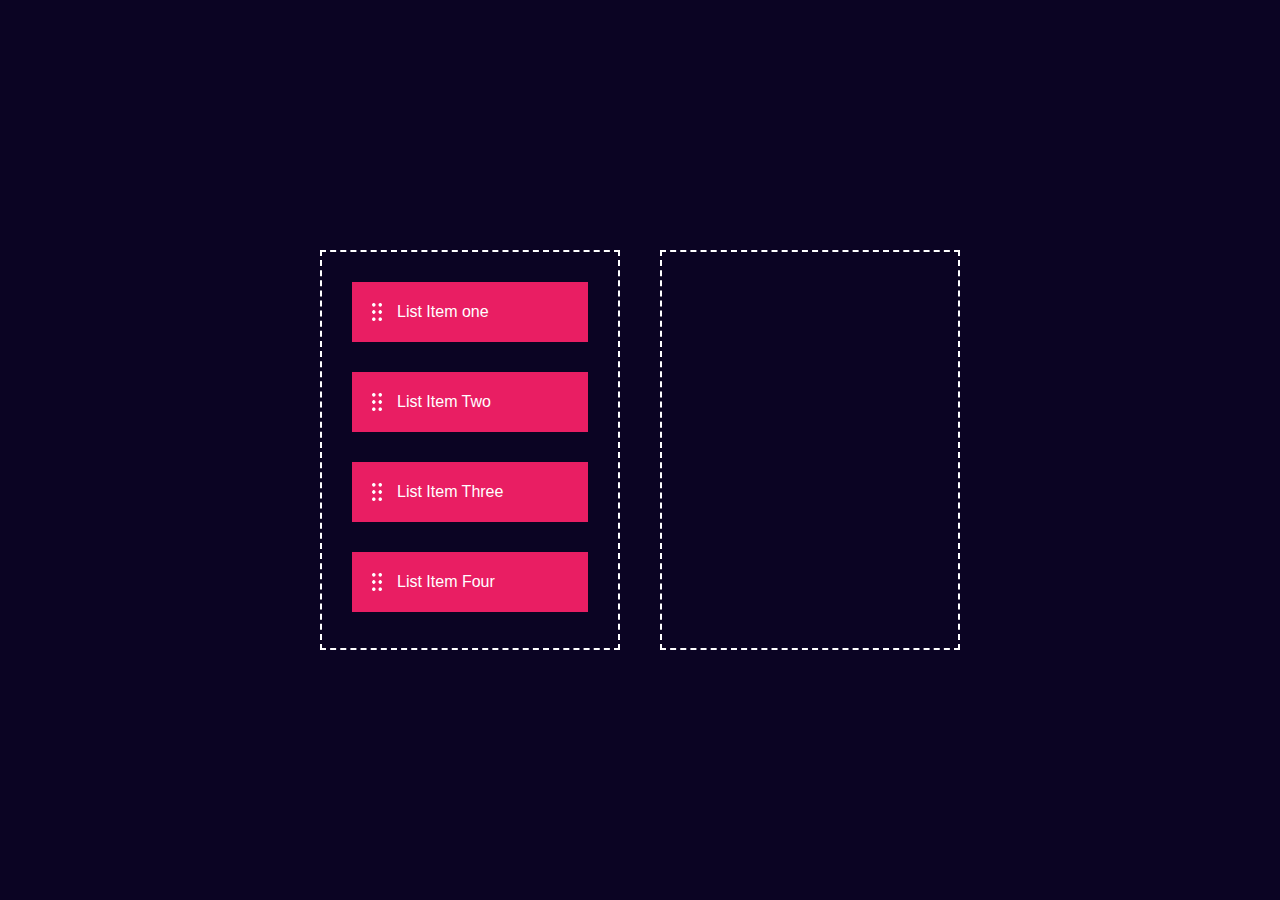
<file: Drag and Drop/index.html>
<!DOCTYPE html>
<html lang="en">
<head>
    <meta charset="UTF-8">
    <meta name="viewport" content="width=device-width, initial-scale=1.0">
    <title>Drap and Drop Application</title>
    <link rel="stylesheet" href="style.css">
</head>
<body>
    <div class="container">
        <div id="left">
            <div class="box" draggable="true"><img src="./drag_drop_icon.png"/>List Item one</div>
            <div class="box" draggable="true"><img src="./drag_drop_icon.png"/>List Item Two</div>
            <div class="box" draggable="true"><img src="./drag_drop_icon.png"/>List Item Three</div>
            <div class="box" draggable="true"><img src="./drag_drop_icon.png"/>List Item Four</div>
        </div>
        <div id="right"></div>
    </div>
</body>
<script src="./dragAndDrop.js"></script>
</html>
</file>
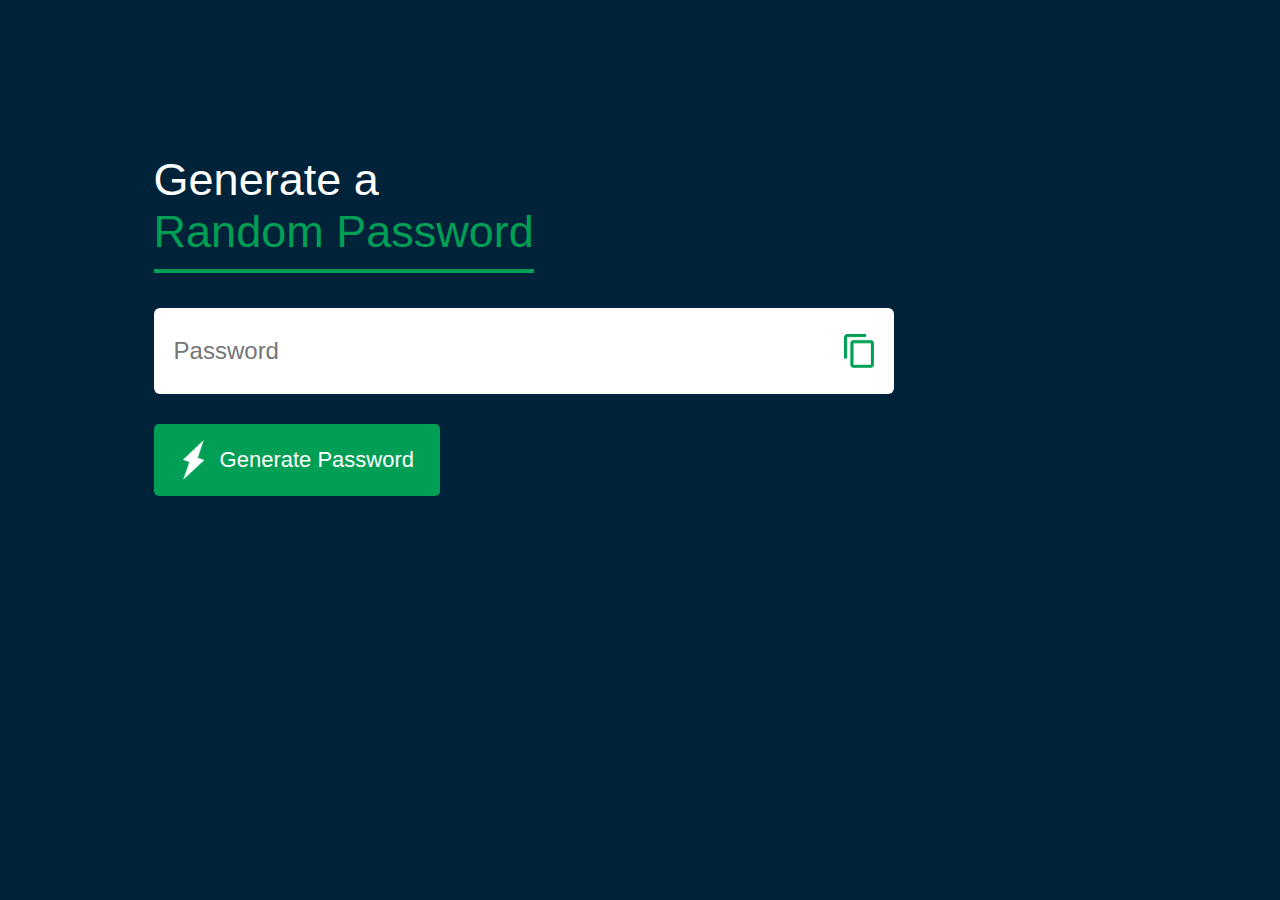
<file: Random Password/index.html>
<!DOCTYPE html>
<html lang="en">
<head>
    <meta charset="UTF-8">
    <meta name="viewport" content="width=device-width, initial-scale=1.0">
    <title>Random Password</title>
    <link rel="stylesheet" href="style.css">
</head>
<body>
    <div class="container">
        <h1>Generate a <br/><span>Random Password</span></h1>
        <div class="display">
            <input type="text" id="password" placeholder="Password"/>
            <img src="./images/copy.png" onclick="copyPassword()">
        </div>
        <button onclick="generatePassword()"><img src="./images/generate.png">Generate Password</button>
    </div>
</body>
<script src="./random.js"></script>
</html>
</file>
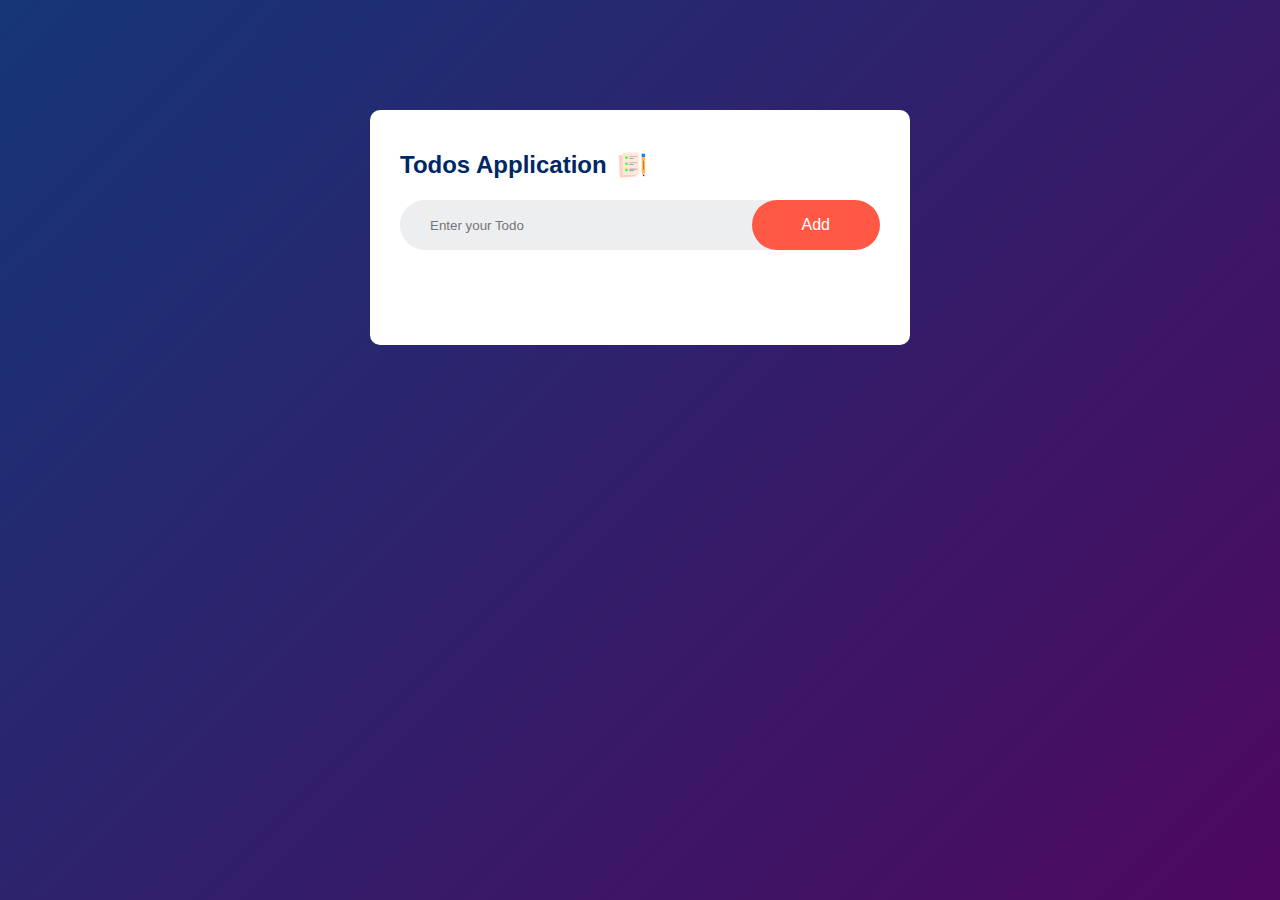
<file: todoList/index.html>
<!DOCTYPE html>
<html lang="en">
<head>
    <meta charset="UTF-8">
    <meta name="viewport" content="width=device-width, initial-scale=1.0">
    <title>Todo-List App</title>
    <link rel="stylesheet" href="style.css">
</head>
<body>
    <div class="container">
       <div class="todos">
        <h2 >Todos Application <img src="./images/icon.png"/></h2>
        <div class="row">
            <input type="text" placeholder="Enter your Todo" id="inputEle" class="todo"/>
            <button class="todo-btn" onclick="addTodo()">Add</button>
        </div>
        <ul id="todo-list">
            <!-- <li class="checked">HTML</li>
            <li>CSS</li> -->
        </ul>
       </div>

    </div>
</body>
<script src="./todos.js"></script>
</html>
</file>
<file: Drag and Drop/style.css>
*{
    margin: 0;
    padding: 0;
    font-family: Arial, Helvetica, sans-serif;
    box-sizing: border-box;
}
.container{
    width: 100%;
    min-height: 100vh;
    background-color: #0b0423;
    display: flex;
    align-items: center;
    justify-content: center;
}
#left, #right{
    width: 300px;
    min-height: 400px;
    margin: 20px;
    border: 2px dashed #fff;
}
.box{
 background-color: #e91e63;
 height: 60px;
 margin: 30px;
 color: #fff;
 display: flex;
 align-items: center;
 cursor: grab;
}
.box img{
    width: 10px;
    margin-right: 15px;
    margin-left: 20px;
}
</file>
<file: Random Password/style.css>
*{
    margin: 0px;
    padding: 0px;
    font-family: Arial, Helvetica, sans-serif;
    box-sizing: border-box;
}
body{
    background-color: #002339;
    color: #fff;
}
.container{
    margin: 12%;
    width: 90%;
    max-width: 740px;
}
.display{
    width: 100%;
    background: #fff;
    color: #333;
    margin-top: 50px;
    margin-bottom: 30px;
    display: flex;
    align-items: center;
    justify-content: space-between;
    padding: 26px 20px;
    border-radius: 6px;
}
.display input{
    border: none;
    outline: none;
    font-size: 24px;
}
.display img{
    width: 30px;
    cursor: pointer;
}
.container h1{
    font-size: 45px;
    font-weight: 500;
}
.container h1 span{
    color: #019f55;
    border-bottom: 4px solid #019f55;
    padding-bottom: 12px;
    margin-bottom: 16px;
}
.container button img{
    width: 28px;
    margin-right: 12px;
}
.container button{
    font-size: 22px;
    font-weight: 300;
    background-color: #019f55;
    color: #fff;
    border: 0;
    outline: 0;
    display: flex;
    align-items: center;
    justify-content: center;
    padding: 16px 26px;
    border-radius: 5px;
    cursor: pointer;
}
</file>
<file: todoList/style.css>
*{
    margin: 0px;
    padding: 0px;
    font-family: Arial, Helvetica, sans-serif;
    box-sizing: border-box;
}
.container{
    width: 100%;
    min-height: 100vh;
    background: linear-gradient(135deg, #153677, #4e085f);
    padding: 10px;
}

.todos{
    width: 100%;
    max-width: 540px;
    background-color: #fff;
    margin: 100px auto 20px;
    padding: 40px 30px 70px;
    border-radius: 10px;
}
.todos h2{
    color: #002765;
    display: flex;
    align-items: center;
    margin-bottom: 20PX;
}
.todos h2 img{
    width: 30px;
    margin-left: 10px;
}
.row{
    display: flex;
    align-items: center;
    justify-content: space-between;
    background-color: #edeef0;
    border-radius: 30px;
    padding-left: 20px;
    margin-bottom: 25px;
}
.todo{
    flex: 1;
    border: none;
    outline: none;
    background: transparent;
    padding: 10px;
}
.todo-btn{
    border: none;
    outline: none;
    padding: 16px 50px;
    border-radius: 40px;
    background-color: #ff5945;
    color: #fff;
    font-size: 16px;
    cursor: pointer;
}
ul li{
    list-style: none;
    cursor: pointer;
    font-size: 17px;
    padding: 16px 8px 12px 50px;
    user-select: none;
    position: relative;
}
ul li::before{
    content: "";
    position: absolute;
    height: 28px;
    width: 28px;
    border-radius: 50%;
    background-image: url("./images/unchecked.png");
    background-size: cover;
    background-position: center;
    top: 12px;
    left: 8px;
}

ul li.checked{
    color: #555;
    text-decoration: line-through;
}

ul li.checked::before{
    background-image: url("./images/checked.png");
}

ul li span{
    position: absolute;
    top: 5px;
    right: 0px;
    width: 40px;
    height: 40px;
    font-size: 22px;
    color: #555;
    text-align: center;
    line-height: 40px;
    border-radius: 50%;
}
ul li span:hover{
    background: #edeef0;
}
</file>
